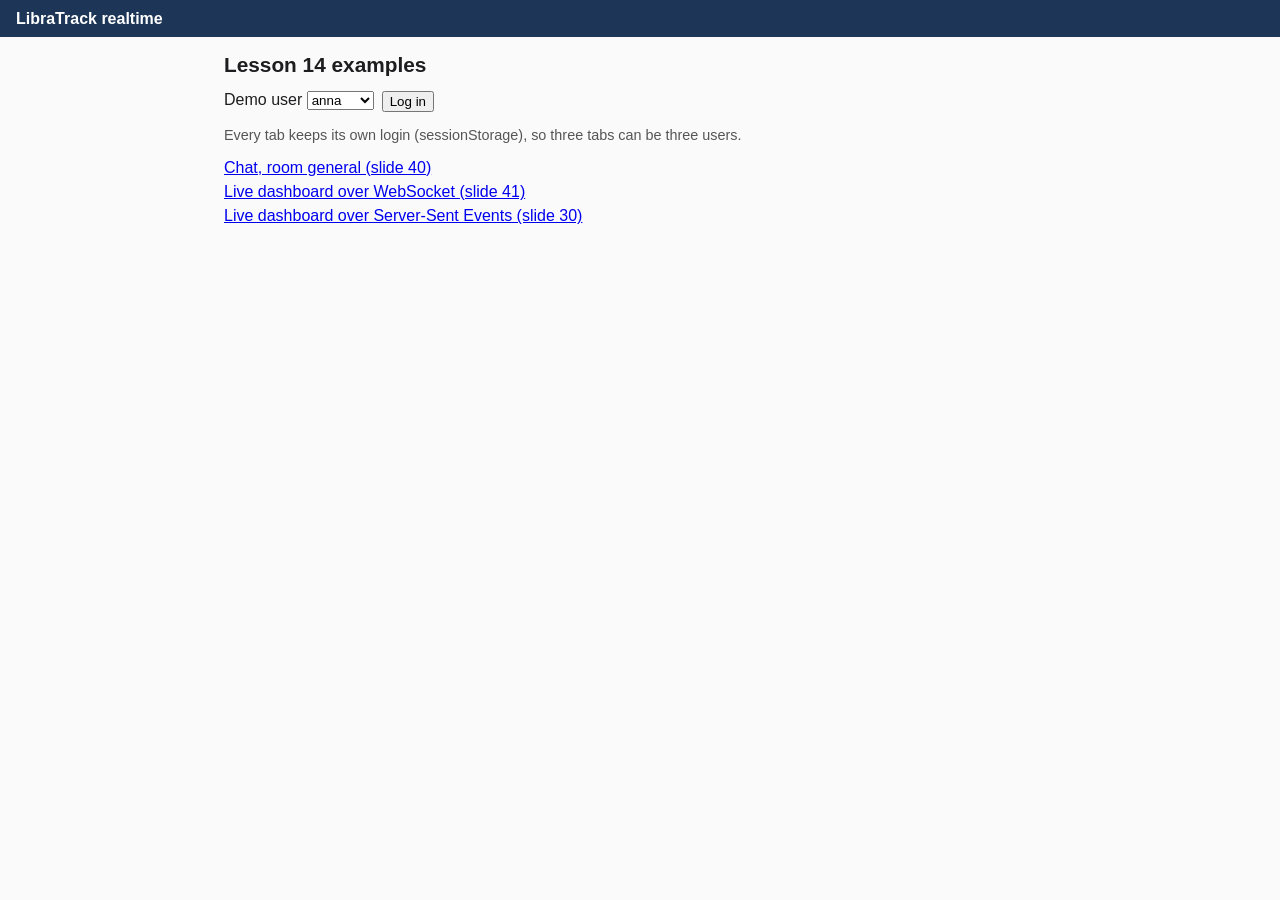
<file: web/index.html>
<!doctype html>
<html lang="en">
<head>
  <meta charset="utf-8">
  <meta name="viewport" content="width=device-width, initial-scale=1">
  <title>LibraTrack realtime</title>
  <link rel="stylesheet" href="style.css">
</head>
<body data-page="index">
  <header><a href="index.html">LibraTrack realtime</a> <span id="who"></span> <span id="status" class="status"></span></header>
  <main>
    <h1>Lesson 14 examples</h1>
    <form id="login">
      <label>Demo user
        <select name="username">
          <option>anna</option>
          <option>bohdan</option>
          <option>olena</option>
        </select>
      </label>
      <button type="submit">Log in</button>
    </form>
    <p class="hint">Every tab keeps its own login (sessionStorage), so three tabs can be three users.</p>
    <nav id="pages" hidden>
      <a href="chat.html?room=general">Chat, room general (slide 40)</a>
      <a href="dashboard.html">Live dashboard over WebSocket (slide 41)</a>
      <a href="sse.html">Live dashboard over Server-Sent Events (slide 30)</a>
    </nav>
  </main>
  <script src="app.js"></script>
</body>
</html>
</file>
<file: web/style.css>
body { font-family: -apple-system, "Segoe UI", sans-serif; margin: 0; color: #1d1d1f; background: #fafafa; }
header { display: flex; gap: 1rem; align-items: baseline; padding: .6rem 1rem; background: #1d3557; color: #fff; }
header a { color: #fff; font-weight: bold; text-decoration: none; }
main { max-width: 52rem; margin: 1rem auto; padding: 0 1rem; }
h1 { font-size: 1.3rem; }
nav { display: flex; flex-direction: column; gap: .4rem; margin-top: 1rem; }
.status { margin-left: auto; font-size: .9rem; }
.hint { color: #555; font-size: .9rem; }
.log { list-style: none; padding: .5rem; margin: 0 0 .8rem; height: 22rem; overflow-y: auto;
       background: #fff; border: 1px solid #ccc; font-family: ui-monospace, Menlo, monospace; font-size: .9rem; }
.log li { padding: .15rem 0; border-bottom: 1px solid #eee; }
form { display: flex; gap: .5rem; }
form input { flex: 1; padding: .4rem; }
code { background: #eee; padding: 0 .2rem; }
</file>
